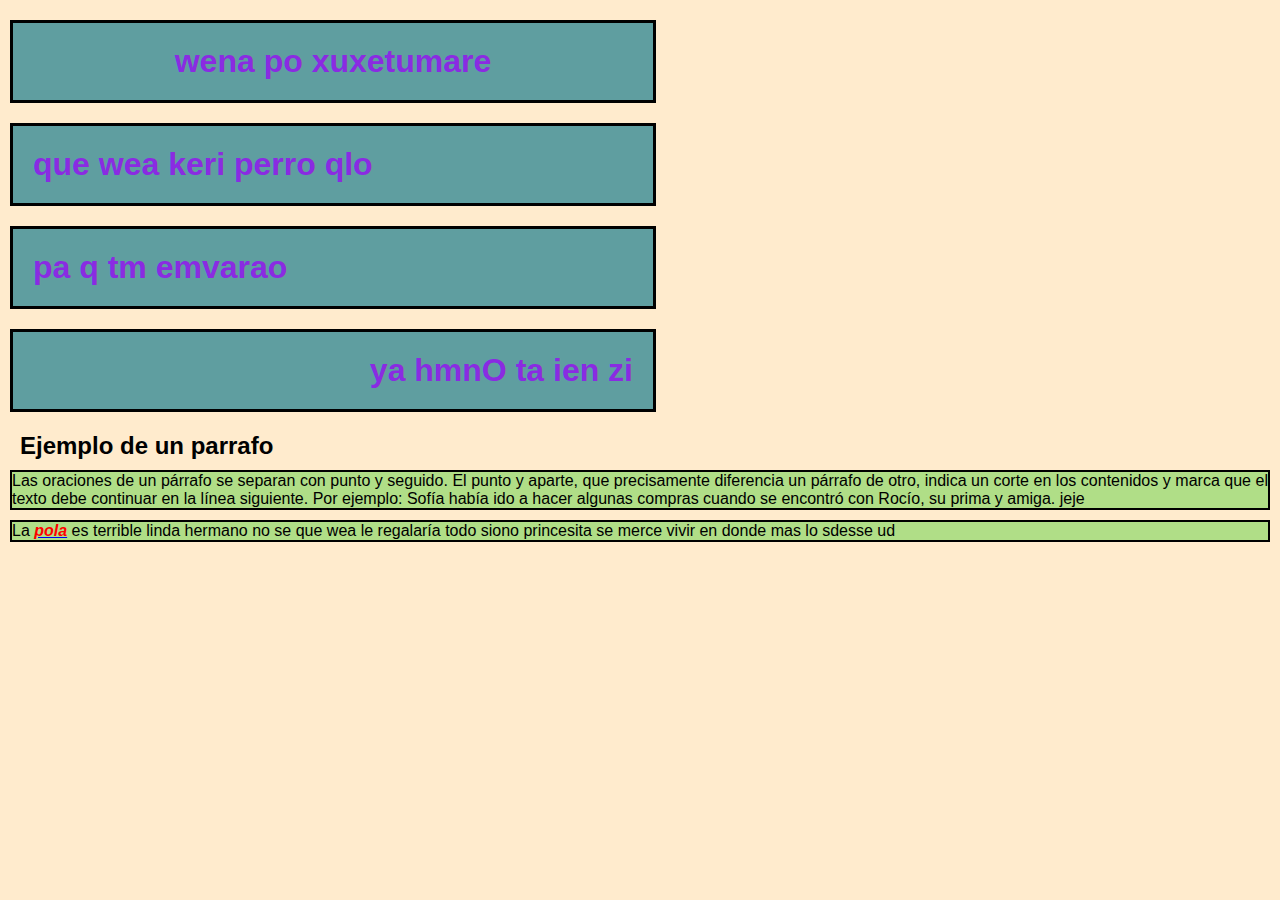
<file: aprendiendo css/index.html>
<!DOCTYPE html>
<html lang="en">
<head>
    <meta charset="UTF-8">
    <meta http-equiv="X-UA-Compatible" content="IE=edge">
    <meta name="viewport" content="width=device-width, initial-scale=1.0">
    <title>Aprendiendo css</title>
    <link rel="stylesheet" href="styles.css">

</head>
<body>
    <h1 class="text-center">wena po xuxetumare</h1>
    <h1 class="text-left" >que wea keri perro qlo</h1>
    <h1 class="text-left">pa q tm emvarao</h1>
    <h1 class="text-right" >ya hmnO ta ien zi</h1>
    
    <h2>Ejemplo de un parrafo</h2>
    
    <p class="text-justify">Las oraciones de un párrafo se separan con punto y seguido. El punto y aparte, que precisamente diferencia un párrafo de otro, indica un corte en los contenidos y marca que el texto debe continuar en la línea siguiente. Por ejemplo: Sofía había ido a hacer algunas compras cuando se encontró con Rocío, su prima y amiga.
    jeje</p>
    <p>La <a href="ejerciciobloques.html"><span class="text-hot">pola</span></a> es terrible linda hermano no se que wea le regalaría todo siono princesita se merce vivir en donde mas lo sdesse ud</p>

</body>
</html>
</file>
<file: aprendiendo css/styles.css>
* {
    margin:0 ;
 }   

body{
    background-color: blanchedalmond ;
    font-family: 'Franklin Gothic Medium', 'Arial Narrow', Arial, sans-serif;
}

h1{
    color: blueviolet;
    background-color: cadetblue;
margin-top: 20px;
margin-bottom: 20px;
padding: 20px;
border: 3px solid; border-color: black ;
width: 600px;
margin-left: 10px;
    }
.text-center{
    text-align: center;
}

.text-left{
    text-align: left;
}
.text-right{
    text-align:right
}


h2{margin-left: 20px;}

p{
    background-color: rgb(176, 222, 135);
    border: 2.5px solid; border-color: black;
    margin: 10px;
    

}
.text-hot{
    color: red;
    font-style: italic;
    font-weight: bold;
}

.text-justify{
    text-align: justify;
}
</file>
